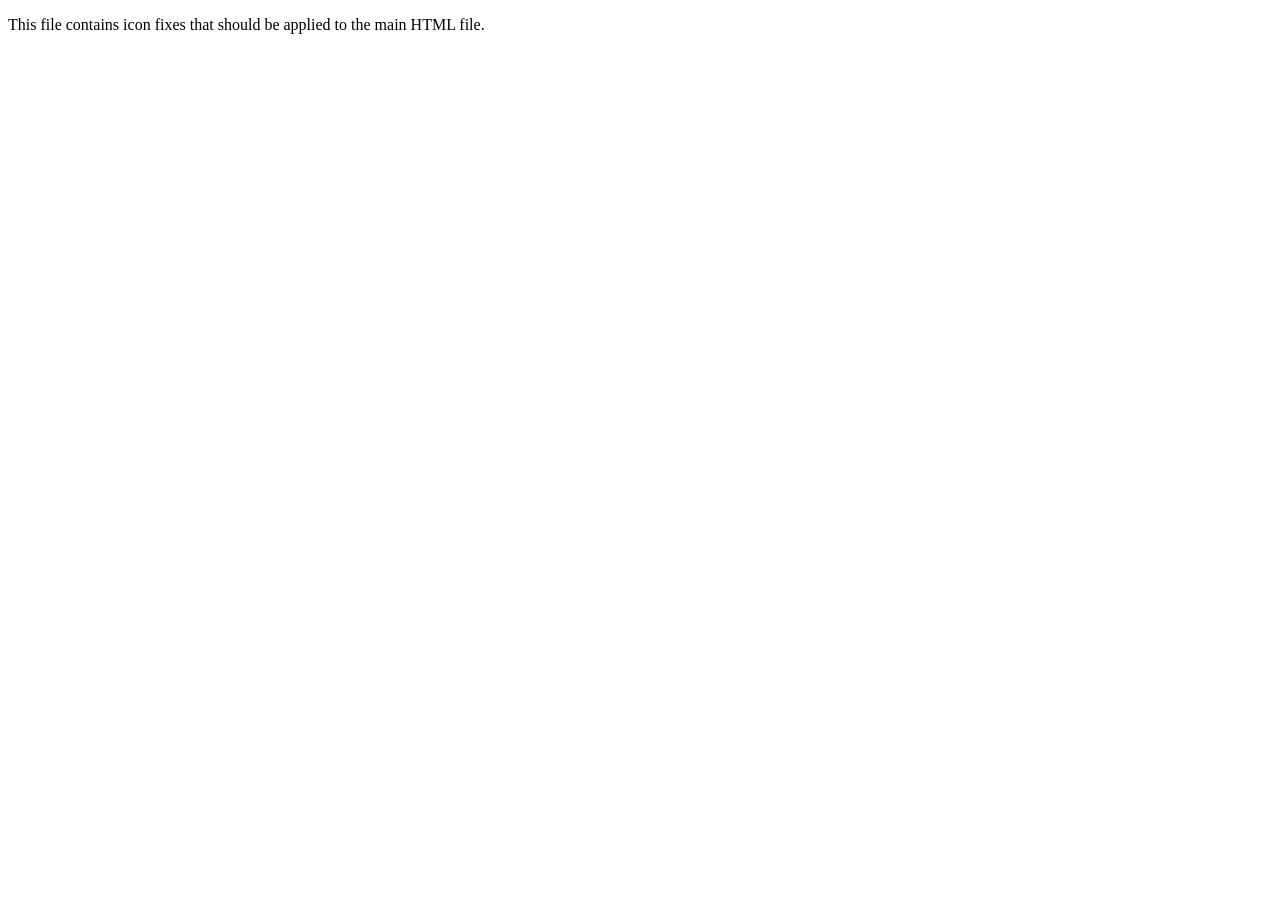
<file: arwa/fix_icons.html>
<!DOCTYPE html>
<html>
<head>
    <style>
        /* Add fallback styles for icons */
        .material-icons:empty::before {
            font-family: 'Material Icons';
            font-weight: normal;
            font-style: normal;
            font-size: 24px;
            line-height: 1;
            letter-spacing: normal;
            text-transform: none;
            display: inline-block;
            white-space: nowrap;
            word-wrap: normal;
            direction: ltr;
            -webkit-font-feature-settings: 'liga';
            -webkit-font-smoothing: antialiased;
        }
        
        /* Specific icon mappings for empty material-icons */
        .navigation-menu .material-icons:empty::before {
            content: 'menu';
        }
        
        .navigation-menu [href*="index"] .material-icons:empty::before {
            content: 'dashboard';
        }
        
        .navigation-menu [onclick*="menu1"] .material-icons:empty::before,
        .navigation-menu [onclick*="menu2"] .material-icons:empty::before,
        .navigation-menu [onclick*="menu3"] .material-icons:empty::before,
        .navigation-menu [onclick*="menu4"] .material-icons:empty::before {
            content: 'view_list';
        }
        
        .navigation-menu [onclick*="ltr"] .material-icons:empty::before,
        .navigation-menu [onclick*="rtl"] .material-icons:empty::before {
            content: 'language';
        }
        
        .navigation-menu [onclick*="theme"] .material-icons:empty::before {
            content: 'palette';
        }
        
        /* Fix FontAwesome loading */
        @font-face {
            font-family: 'FontAwesome';
            src: url('./جامعة الزيتونة الأردنية_files/fonts/fontawesome-webfont.woff2') format('woff2'),
                 url('./جامعة الزيتونة الأردنية_files/fonts/fontawesome-webfont.woff') format('woff'),
                 url('./جامعة الزيتونة الأردنية_files/fonts/fontawesome-webfont.ttf') format('truetype');
            font-weight: normal;
            font-style: normal;
        }
    </style>
</head>
<body>
    <p>This file contains icon fixes that should be applied to the main HTML file.</p>
</body>
</html>
</file>
